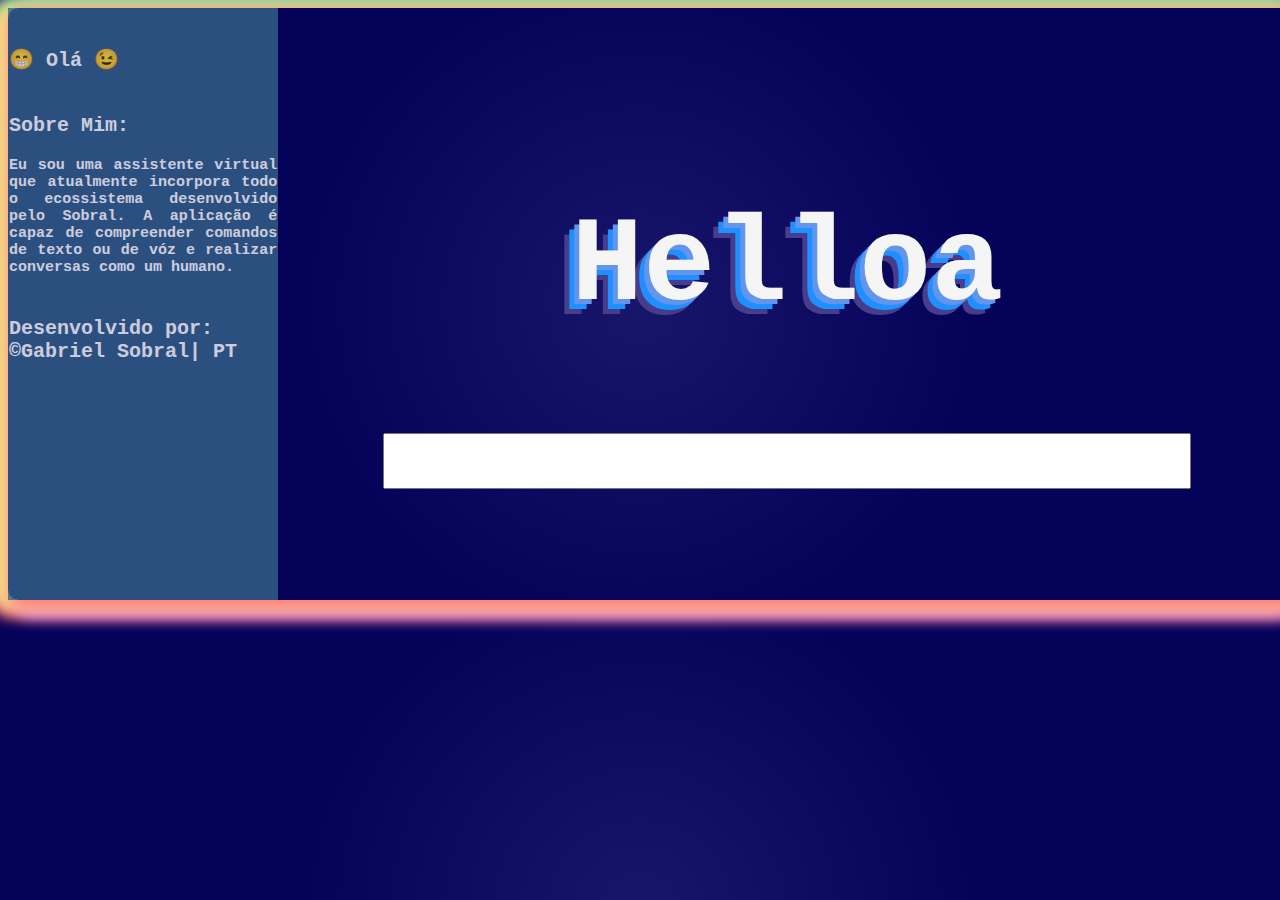
<file: Helloa.html>
<!DOCTYPE html>
<html lang="pt-br">
  <head>
    <meta charset="UTF-8">
    <meta http-equiv="X-UA-Compatible" content="IE=edge">
    <meta name="viewport" content="width=device-width, initial-scale=1.0">
    <title>Helloa</title>
    <style>
      body{
      background: rgb(24,22,107);
background: radial-gradient(circle, rgba(24,22,107,1) 0%, rgba(3,2,88,1) 49%);
      }
      #td2{
        background: rgb(54,100,139);
        opacity : 0.8;
          border:none;
   border-collapse:collapse;
      }
      
      #td3{
        border:none;
   border-collapse:collapse;}
      
#Object {
-webkit-box-shadow: 5px 5px 15px 5px #FF8080, -9px 5px 15px 5px #FFE488, -7px -5px 15px 5px #8CFF85, 12px -5px 15px 5px #80C7FF, 12px 10px 15px 7px #E488FF, -10px 10px 15px 7px #FF616B, -10px -7px 27px 1px #8E5CFF, 5px 5px 15px 5px rgba(0,0,0,0); 
box-shadow: 5px 5px 15px 5px #FF8080, -9px 5px 15px 5px #FFE488, -7px -5px 15px 5px #8CFF85, 12px -5px 15px 5px #80C7FF, 12px 10px 15px 7px #E488FF, -10px 10px 15px 7px #FF616B, -10px -7px 27px 1px #8E5CFF, 5px 5px 15px 5px rgba(0,0,0,0);  
  border-radius: 10px;
  border:none;
   border-collapse:collapse;
}
      h1{
        color:#F5F5F5;
      font-size:120px;
        font-family: Courier, monospace;
text-shadow: -5px 5px 0px #6495ED, -10px 10px 0px #1E90FF, -15px 15px 0px #483D8B;
      }
      
      h2{
        font-size: 15px;
        color: #ffffff;
        font-family: Courier, monospace;
    }
   
        h3{
        font-size: 20px;
        color: #ffffff;
        font-family: Courier, monospace;
    }
  
       #userCaixa {
        height: 50px;
        width: 800px;
        color: rgb(10, 10, 10);
        font-size: 25px;
        font-weight: bold;
        font-family: Verdana;
    }
  
</style></head>
  <body>
    <table id="Object" style="width: 1288px; height: 592px;">
      <tbody>
        <tr>
          <td id="td2" style="text-align: justify; height: 76px;"><br>
            <h3> 😁 Olá 😉 </h3>
          </td>
          <td id="td3" rowspan="4" style="width: 924px; text-align: justify;">
            <h1 style="text-align: center;"> Helloa</h1>
            <br>
            <div style="text-align: center;"><input id="userCaixa" onkeydown="if (event.keyCode == 13) {talk()}"
                type="text"><br>
            </div>
          </td>
        </tr>
        <tr align="justify">
          <td id="td2" style="width: 244px; height: 86.75px;">
            <h3> Sobre Mim: </h3>
            <h2> Eu sou uma assistente virtual que atualmente incorpora todo o
              ecossistema desenvolvido pelo Sobral. A aplicação é capaz de
              compreender comandos de texto ou de vóz e realizar conversas como
              um humano. </h2>
          </td>
        </tr>
        <tr align="justify">
          <td id="td2" style="height: 99px;">
            <h3> Desenvolvido por:<br>
              ©Gabriel Sobral| PT </h3>
          </td>
        </tr>
        <tr align="justify">
          <td id="td2">
            <div style="margin-left: 40px;">
              <h2 id="chatLog2"> </h2>
              <br>
            </div>
          </td>
        </tr>
      </tbody>
    </table>
    <script>
   know = {


            "Olá": "Olá, muito prazer, sou Hello, estou aqui para te ajudar <br> Primeiramente informe qual o seu problema <br> 1.ansiedade social <br> 2.ansiedade <br> 3.Toc(Transtorno obsessivo e compulsivo ) <br> 4.Depressão <br> 5.Dependência Quimica <br> 6.Bipolaridade <br> 7.Transtorno Explossivo <br> 8.Esquizofrenia <br> 9.Demência <br> 10. Conversar <br> Seleciona qual opção você esta inclusso <br> Lembra-se não de deixarei até que você me falar que esta se sentido melhor 😄 <br>",
            "Ola": "Olá, muito prazer, sou Hello, estou aqui para te ajudar <br> Primeiramente informe qual o seu problema <br> 1.ansiedade social <br> 2.ansiedade <br> 3.Toc(Transtorno obsessivo e compulsivo ) <br> 4.Depressão <br> 5.Dependência Quimica <br> 6.Bipolaridade <br> 7.Transtorno Explossivo <br> 8.Esquizofrenia <br> 9.Demência <br> 10. Conversar <br> Seleciona qual opção você esta inclusso <br> Lembra-se não de deixarei até que você me falar que esta se sentido melhor 😄 <br>",
            "olá": "Olá, muito prazer, sou Hello, estou aqui para te ajudar <br> Primeiramente informe qual o seu problema <br> 1.ansiedade social <br> 2.ansiedade <br> 3.Toc(Transtorno obsessivo e compulsivo ) <br> 4.Depressão <br> 5.Dependência Quimica <br> 6.Bipolaridade <br> 7.Transtorno Explossivo <br> 8.Esquizofrenia <br> 9.Demência <br> 10. Conversar <br> Seleciona qual opção você esta inclusso <br> Lembra-se não de deixarei até que você me falar que esta se sentido melhor 😄 <br>",
            "ola": "Olá, muito prazer, sou Hello, estou aqui para te ajudar <br> Primeiramente informe qual o seu problema <br> 1.ansiedade social <br> 2.ansiedade <br> 3.Toc(Transtorno obsessivo e compulsivo ) <br> 4.Depressão <br> 5.Dependência Quimica <br> 6.Bipolaridade <br> 7.Transtorno Explossivo <br> 8.Esquizofrenia <br> 9.Demência <br> 10. Conversar <br> Seleciona qual opção você esta inclusso <br> Lembra-se não de deixarei até que você me falar que esta se sentido melhor 😄 <br>",
            "Oi": "Olá, muito prazer, sou Hello, estou aqui para te ajudar <br> Primeiramente informe qual o seu problema <br> 1.ansiedade social <br> 2.ansiedade <br> 3.Toc(Transtorno obsessivo e compulsivo ) <br> 4.Depressão <br> 5.Dependência Quimica <br> 6.Bipolaridade <br> 7.Transtorno Explossivo <br> 8.Esquizofrenia <br> 9.Demência <br> 10. Conversar <br> Seleciona qual opção você esta inclusso <br> Lembra-se não de deixarei até que você me falar que esta se sentido melhor 😄 <br>",
            "OI": "Olá, muito prazer, sou Hello, estou aqui para te ajudar <br> Primeiramente informe qual o seu problema <br> 1.ansiedade social <br> 2.ansiedade <br> 3.Toc(Transtorno obsessivo e compulsivo ) <br> 4.Depressão <br> 5.Dependência Quimica <br> 6.Bipolaridade <br> 7.Transtorno Explossivo <br> 8.Esquizofrenia <br> 9.Demência <br> 10. Conversar <br> Seleciona qual opção você esta inclusso <br> Lembra-se não de deixarei até que você me falar que esta se sentido melhor 😄 <br>",
            "oi": "Olá, muito prazer, sou Hello, estou aqui para te ajudar <br> Primeiramente informe qual o seu problema <br> 1.ansiedade social <br> 2.ansiedade <br> 3.Toc(Transtorno obsessivo e compulsivo ) <br> 4.Depressão <br> 5.Dependência Quimica <br> 6.Bipolaridade <br> 7.Transtorno Explossivo <br> 8.Esquizofrenia <br> 9.Demência <br> 10. Conversar <br> Seleciona qual opção você esta inclusso <br> Lembra-se não de deixarei até que você me falar que esta se sentido melhor 😄 <br>",
            "1": "Sintomas físicos: transpiração excessiva, tremores, gagueira, náusea ou diarreia (ocorrem quando a pessoa se depara com a situração). Sintomas emocionais: ansiedade, angústia, preocupação excessiva por acreditarem que poderão fazer <br> ou falar coisas erradas e evitação constante de situações cotidianas por temer agir de forma humilhante ou constrangedora.<br> São esses os sintomas, caso sim, continue vendo esse chat se não, pode mudar de opção<br>Treinamento para relaxamento e técnicas de respiração podem ajudar uma pessoa a gerenciar seus sintomas de ansiedade. <br>Alguns sintomas de ansiedade física podem ser desencadeados por hiperventilação (overbreathing). Tomar respirações lentas e profundas do abdômen – em vez de respirações rápidas e superficiais do peito<br> – podem reduzir sentimentos ansiosos. As técnicas de relaxamento incluem: <br> relaxamento muscular progressivo, atenção plena, meditação,<br> visualização,Exercícios de relaxamento isométrico,<br> podemos começar <br> então é só buscar uma Musica de relaxamento e relaxar <br> Respira e Inspira, Esta se sentido melhor? <br> Sim ou Não",
            "Sim": "Que bom poder de Ajudar <br>",
            "sim": "Que bom poder de Ajudar <br>",
            "não": "🥺Que pena 😢, nesse caso deve ser procurado uma psicologa profissional 😭 <br>",
            "Não": "🥺Que pena 😢, nesse caso deve ser procurado uma psicologa profissional 😭 <br>",
            "Obrigado": "De nada,estarei aqui quando quiser, é só me chamar😄 <br>",
            "obrigado": "De nada,estarei aqui quando quiser, é só me chamar😄 <br>",
            "Obrigada": "De nada,estarei aqui quando quiser, é só me chamar😄 <br>",
            "obrigada": "De nada,estarei aqui quando quiser, é só me chamar😄 <br>",
            "2": "Bora fazer uma técnica de Relaxamento? <br> 1° senta-se e fecha os olhos,sente-se de um jeito bem relaxado, com as mão reuposando na Barriga <br> 2° Inspira pelo nariz e conta até 4 <br> 3° Segura o Ar contando até 3 <br> 4° Solte pela boca, contando até 6 <br> 5° Repita a respiração o quanto precisar <br> Ou poderemos partir para outro! <br> A primeira tem como foco contrair e relaxar os músculos da cabeça aos pés — que são um seguro de vida. Começa-se pelo rosto, seguindo-se o pescoço e os ombros, que devem ser tensionados e distendidos três vezes, nesta ordem: testa, olhos, nariz, boca, língua, mandíbula, lábios, nuca, pescoço e ombros. Depois, contraem-se os braços e as mãos, alternativamente; as pernas são alongadas (também de modo alternado), levantando-as e percebendo a tensão muscular; em, seguida, as costas, colocando os braços em cruz e levando os cotovelos para trás; o tórax, inspirando e retendo o ar por alguns segundos; e o abdômen e a cintura, tensionando e distendendo os músculos do estômago e dos glúteos. <br> A segunda fase consiste em repassar mentalmente cada uma das partes do corpo trabalhadas, para sentir como relaxaram. A terceira pode ser a mais complicada em um momento de estresse: trata-se de fazer aflorar pensamentos relaxantes.<br> Esta se sentido melhor? <br> Sim ou Não <br>",
            "3": "O tratamento natural para o transtorno obsessivo compulsivo passa por usar técnicas e comportamentos que a pessoa pode recorrer sempre que precisar aliviar os sintomas do TOC, como meditação, ioga, shiatsu ou reiki, <br> Bora fazer uma técnica de Relaxamento? <br> 1° senta-se e fecha os olhos,sente-se de um jeito bem relaxado, com as mão reuposando na Barriga <br> 2° Inspira pelo nariz e conta até 4 <br> 3° Segura o Ar contando até 3 <br> 4° Solte pela boca, contando até 6 <br> 5° Repita a respiração o quanto precisar <br> Esta se sentido melhor? <br> Sim ou Não <br>",
            "4": "A depressão é um transtorno mental comum e uma das principais causas de incapacidade em todo o mundo. Globalmente, estima-se que 300 milhões de pessoas são afetadas por essa condição. Mais mulheres sofrem de depressão que homens. <br> A depressão é caracterizada por:<br> 1d tristeza <br> 2d perda de interesse ou prazer <br> 3d sentimentos de culpa <br> 4d baixa autoestima <br> 5d sono <br> 6d apetite alterados<br> 7d cansaço <br> 8d falta de concentração.<br> 9d Insegurança na Orientação Sexual <br> onde você se encaixa <br>",
            "1d": "Posso de recomendar uns videos de humoristas, Bora Assistir:<br> - Bruna Louise <br> -Caio Martins <br> -Charges.com <br> -Comedy Center <br> Quando estiver triste colocar uma musica ou um video de comédia <br> E ai,coloquei um sorriso na sua cara? 🃏🃏🃏",
            "1D": "Posso de recomendar uns videos de humoristas, Bora Assistir:<br> - Bruna Louise <br> -Caio Martins <br> -Charges.com <br> -Comedy Center <br> Quando estiver triste colocar uma musica ou um video de comédia <br> E ai,coloquei um sorriso na sua cara? 🃏🃏🃏",
            "2d": "Bora fazer yoga? 🧘 <br> 1) Fique de pé, com os pés juntos e braços relaxados (postura da montanha - Tadasana). Então, inspire e expire enquanto junta as mãos em posição de prece ao peito (posição de prece - Anjali mudra).<b>2) Inspire e levante os braços em direção ao céu. Incline o corpo para trás, esticando os braços para trás e jogando a pélvis para frente (postura dos braços para cima - Urdhva Hastasana).<b>3) Expire, jogando os braços para frente e os abaixe como se fossem tocar ao chão. Devagar, coloque as palmas das mãos em frente aos pés e a cabeça próxima aos joelhos (postura do alongamento para frente - Uttanasana).<b>4) Inspire, comece a levantar seu corpo devagar, olhando para frente. Ponha as palmas das mãos ao chão. Estique sua perna direita para trás o máximo que conseguir, apoiando-se na ponta do pé; e flexionando a perna esquerda, com o pé firme ao chão; expire (postura do corredor - Ashwa Sanchalanasana).<b>5) Inspire, esticando a perna que estava à frente (esquerda) para trás, alinhada com a perna direita. Mantenha o corpo reto, o olhar para frente, as palmas no chão e apoio na ponta dos pés, como se fosse realizar uma flexão de braço (postura da prancha - Kumbhakasana).<b>6) Abaixe o corpo flexionando os braços, mas não encoste ao chão (prancha baixa - Chaturanga Dandasana).<b>7) Deslize o corpo para frente e mantenha a coluna reta. As solas dos pés devem estar para cima, as palmas das mãos no chão e os braços ligeiramente flexionados (postura do cachorro olhando para cima - Urdhva Mukha Svanasana).<b>8) Devagar, vá colocando os pés no chão. Inspire e novamente faça a postura do corredor (Ashwa Sanchalanasana), como no passo 5 - mas desta vez inverta as pernas. Para isso, sua perna esticada deve ser a esquerda e a flexionada, a direita.<b>9) Vá erguendo o quadril. Coloque ambas pernas para trás. Mantenha as mãos no chão e olhe para baixo. Você ficará em uma posição similar à letra V invertida (postura do cachorro olhando para baixo - Adho Mukha Svanasana).<b> 10) Expire, traga as pernas de trás para frente e repita o passo 3 (postura do alongamento para frente - Uttanasana). <b> 11) Inspire e repita o passo 3 (postura dos braços para cima - Urdhva Hastasana).<b> 12) Para finalizar, volte para frente devagar e repita o passo 2 (posição de prece - Anjali mudra), Eai esta se sentindo melhor?.",
            "2D": "Bora fazer yoga? 🧘 <br> 1) Fique de pé, com os pés juntos e braços relaxados (postura da montanha - Tadasana). Então, inspire e expire enquanto junta as mãos em posição de prece ao peito (posição de prece - Anjali mudra).<b>2) Inspire e levante os braços em direção ao céu. Incline o corpo para trás, esticando os braços para trás e jogando a pélvis para frente (postura dos braços para cima - Urdhva Hastasana).<b>3) Expire, jogando os braços para frente e os abaixe como se fossem tocar ao chão. Devagar, coloque as palmas das mãos em frente aos pés e a cabeça próxima aos joelhos (postura do alongamento para frente - Uttanasana).<b>4) Inspire, comece a levantar seu corpo devagar, olhando para frente. Ponha as palmas das mãos ao chão. Estique sua perna direita para trás o máximo que conseguir, apoiando-se na ponta do pé; e flexionando a perna esquerda, com o pé firme ao chão; expire (postura do corredor - Ashwa Sanchalanasana).<b>5) Inspire, esticando a perna que estava à frente (esquerda) para trás, alinhada com a perna direita. Mantenha o corpo reto, o olhar para frente, as palmas no chão e apoio na ponta dos pés, como se fosse realizar uma flexão de braço (postura da prancha - Kumbhakasana).<b>6) Abaixe o corpo flexionando os braços, mas não encoste ao chão (prancha baixa - Chaturanga Dandasana).<b>7) Deslize o corpo para frente e mantenha a coluna reta. As solas dos pés devem estar para cima, as palmas das mãos no chão e os braços ligeiramente flexionados (postura do cachorro olhando para cima - Urdhva Mukha Svanasana).<b>8) Devagar, vá colocando os pés no chão. Inspire e novamente faça a postura do corredor (Ashwa Sanchalanasana), como no passo 5 - mas desta vez inverta as pernas. Para isso, sua perna esticada deve ser a esquerda e a flexionada, a direita.<b>9) Vá erguendo o quadril. Coloque ambas pernas para trás. Mantenha as mãos no chão e olhe para baixo. Você ficará em uma posição similar à letra V invertida (postura do cachorro olhando para baixo - Adho Mukha Svanasana).<b> 10) Expire, traga as pernas de trás para frente e repita o passo 3 (postura do alongamento para frente - Uttanasana). <b> 11) Inspire e repita o passo 3 (postura dos braços para cima - Urdhva Hastasana).<b> 12) Para finalizar, volte para frente devagar e repita o passo 2 (posição de prece - Anjali mudra), Eai esta se sentindo melhor?.",
            "3d": "nesse caso deve ser procurado uma psicologa profissional 😭 <br>",
            "3D": "nesse caso deve ser procurado uma psicologa profissional 😭 <br>",
            "4d": "Bom, podemos tentar isso: 1-Elimine a culpa.<br> 2-Não se compare com os outros. <br> 3-Não generalize suas experiências. <br> 4-Confie em si mesmo.<br> 5-Seja mais compassivo com seus erros, errar todo mundo erra.<br> 6-Entenda o que funciona para você. <br> 7-Seja sincero consigo mesmo. <br> 8-Comece a agradecer. <br> isso pode até ajudar, Mas Cara, você é Foda- Pra Caralho <br> Foda-se as Opiniões dos outros, Aqueles que nos magoa tem mais magoa do que nós 😉<br> Esta se sentindo Melhor?",
            "4D": "Bom, podemos tentar isso: 1-Elimine a culpa.<br> 2-Não se compare com os outros. <br> 3-Não generalize suas experiências. <br> 4-Confie em si mesmo.<br> 5-Seja mais compassivo com seus erros, errar todo mundo erra.<br> 6-Entenda o que funciona para você. <br> 7-Seja sincero consigo mesmo. <br> 8-Comece a agradecer. <br> isso pode até ajudar, Mas Cara, você é Foda- Pra Caralho <br> Foda-se as Opiniões dos outros, Aqueles que nos magoa tem mais magoa do que nós 😉<br> Esta se sentindo Melhor?",
            "5d": "Coloca uma musica 🎧 que de deixa acordado, se exercita 🤸, cante 🎤 expande esse sono 😄<br>",
            "5D": "Coloca uma musica 🎧 que de deixa acordado, se exercita 🤸, cante 🎤 expande esse sono 😄<br>",
            "6d": "nesse caso deve ser procurado uma psicologa profissional 😭 <br>",
            "6D": "nesse caso deve ser procurado uma psicologa profissional 😭 <br>",
            "7d": "Coloca uma musica 🎧 que de deixa acordado, se exercita 🤸, cante 🎤 expande esse sono 😄<br>",
            "7D": "Coloca uma musica 🎧 que de deixa acordado, se exercita 🤸, cante 🎤 expande esse sono 😄<br>",
            "8d": "Que tal, começa com esses 8 passos: <br> 1° Mantenha o seu espaço de trabalho sempre limpo e organizado.<br> 2° Defina horários específicos para a consulta de emails.<br> 3° Faça pausas de 10 minutos a cada 2 horas.<br> 4° Deixe o seu celular no modo silencioso.<br> 5° Desligue-se das redes sociais.<br> 6° Faça uma coisa de cada vez.<br> 7° Evite conversas paralelas.<br> Isso de Ajudou? <br>",
            "8D": "Que tal, começa com esses 8 passos: <br> 1° Mantenha o seu espaço de trabalho sempre limpo e organizado.<br> 2° Defina horários específicos para a consulta de emails.<br> 3° Faça pausas de 10 minutos a cada 2 horas.<br> 4° Deixe o seu celular no modo silencioso.<br> 5° Desligue-se das redes sociais.<br> 6° Faça uma coisa de cada vez.<br> 7° Evite conversas paralelas.<br> Isso de Ajudou? <br>",
            "9d": "Há um consenso geral na comunidade científica de que a orientação sexual das pessoas não é uma escolha, mas sim uma condição. E também não é doença! Desde 1990 que a Organização Mundial da Saúde (OMS) retirou a homossexualidade da Classificação Internacional de Doenças, e há leis para proteger e assegurar a liberdade sexual, vedando qualquer tipo de discriminação. <br> Ainda assim, o Brasil, segundo relatório da Associação Internacional de Gays e Lésbicas, ocupa o primeiro lugar em homicídios de LGBTs na América <br> Amor entre pessoas dos mesmos sexo não é e nunca sera uma doença, a doença mesmo é o preconceito, quando um homem ou mulher heterossexual afirma que a homossexualidade é antinatural, o que eles está dizendo na verdade? Que todos os seres humanos do planeta, se quiserem ser naturais, tem que ser iguais?, Então Ainsten, Thomas Edisson, Philps Tesla não são humanos? . <br> - Há mas eu sou contra o casamento gay, algum gay de pediu em casamento? não, então não se case com um gay!!!  <br><br>Racismo não é opinião <br> Homofobia não é opinião <br> Biofobia não é opinião <br> TrAnsfobia não é opinião <br> Intolerância religiosa não é opinião <br> Gordofobia não é opinião <br> Machismo não é opinião <br><br> Opinião só deixa de ser opinião quando suas palavras machuca ou ofende outro individuo incondicionalmente.<br><br>Sexualidade e Religião <br> O casamento entre homossexuais não criou problemas para as instituições religiosas; as instituições religiosas criaram problemas para o casamento gay, a homofobia é, indiscutivelmente, o ódio disfarçado de mandamento religioso, e não é pegado ser gay, contestam, baseados na interpretação da mesma Bíblia, sacerdotes cristãos, tanto católicos quanto evangélicos. Para eles, a mensagem de Jesus era de inclusão: se fosse hoje que viesse à Terra, o filho de Deus teria recebido os homossexuais de braços abertos, <br> “Orientação sexual não é o que vai definir a nossa salvação“, afirma o bispo primaz da Igreja Anglicana no Brasil, dom Maurício Andrade. <br> “É muito provável que as pessoas homoafetivas fossem acolhidas por Jesus. O Evangelho que ele pregou foi de contracultura e inclusão dos marginalizados“, opina. <br> Segundo o bispo, ao mesmo tempo que não há nenhuma menção à homossexualidade no Novo Testamento, há várias passagens que demonstram a pregação de Jesus pela inclusão. Não só o conhecido “quem nunca pecou que atire a primeira pedra” à adúltera Maria Madalena <br><b> A homofobia é, indiscutivelmente, o ódio disfarçado de mandamento religioso. <b><br> Quando você pensar em ter nojo da sexualidade de alguém, olhe no espelho, e pense se gostaria que tivessem nojo de você <br>, Não tenha medo do que os outros vão falar, muitos fazem pior e são Aplaudidos, Seja feliz 😘, Consegui de Ajudar?",
            "9D": "Há um consenso geral na comunidade científica de que a orientação sexual das pessoas não é uma escolha, mas sim uma condição. E também não é doença! Desde 1990 que a Organização Mundial da Saúde (OMS) retirou a homossexualidade da Classificação Internacional de Doenças, e há leis para proteger e assegurar a liberdade sexual, vedando qualquer tipo de discriminação. <br> Ainda assim, o Brasil, segundo relatório da Associação Internacional de Gays e Lésbicas, ocupa o primeiro lugar em homicídios de LGBTs na América <br> Amor entre pessoas dos mesmos sexo não é e nunca sera uma doença, a doença mesmo é o preconceito, quando um homem ou mulher heterossexual afirma que a homossexualidade é antinatural, o que eles está dizendo na verdade? Que todos os seres humanos do planeta, se quiserem ser naturais, tem que ser iguais?, Então Ainsten, Thomas Edisson, Philps Tesla não são humanos? . <br> - Há mas eu sou contra o casamento gay, algum gay de pediu em casamento? não, então não se case com um gay!!!  <br><br>Racismo não é opinião <br> Homofobia não é opinião <br> Biofobia não é opinião <br> TrAnsfobia não é opinião <br> Intolerância religiosa não é opinião <br> Gordofobia não é opinião <br> Machismo não é opinião <br><br> Opinião só deixa de ser opinião quando suas palavras machuca ou ofende outro individuo incondicionalmente.<br><br>Sexualidade e Religião <br> O casamento entre homossexuais não criou problemas para as instituições religiosas; as instituições religiosas criaram problemas para o casamento gay, a homofobia é, indiscutivelmente, o ódio disfarçado de mandamento religioso, e não é pegado ser gay, contestam, baseados na interpretação da mesma Bíblia, sacerdotes cristãos, tanto católicos quanto evangélicos. Para eles, a mensagem de Jesus era de inclusão: se fosse hoje que viesse à Terra, o filho de Deus teria recebido os homossexuais de braços abertos, <br> “Orientação sexual não é o que vai definir a nossa salvação“, afirma o bispo primaz da Igreja Anglicana no Brasil, dom Maurício Andrade. <br> “É muito provável que as pessoas homoafetivas fossem acolhidas por Jesus. O Evangelho que ele pregou foi de contracultura e inclusão dos marginalizados“, opina. <br> Segundo o bispo, ao mesmo tempo que não há nenhuma menção à homossexualidade no Novo Testamento, há várias passagens que demonstram a pregação de Jesus pela inclusão. Não só o conhecido “quem nunca pecou que atire a primeira pedra” à adúltera Maria Madalena <br><b> A homofobia é, indiscutivelmente, o ódio disfarçado de mandamento religioso. <b><br> Quando você pensar em ter nojo da sexualidade de alguém, olhe no espelho, e pense se gostaria que tivessem nojo de você <br>, Não tenha medo do que os outros vão falar, muitos fazem pior e são Aplaudidos, Seja feliz 😘, Consegui de Ajudar?",
            "5": "nesse caso deve ser procurado uma psicologa profissional 😭 <br>",
            "6": "O tratamento natural para o transtorno bipolar é complementar, mas não um substituto do tratamento médico, e visa evitar o estresse e a ansiedade, fazendo com que a pessoa se sinta mais equilibrada, evitando novas crises. <br> Desta forma, as pessoas com transtorno bipolar devem praticar exercícios regulares como ioga, pilates ou fazer caminhadas relaxantes e ter uma atividade de lazer, como assistir filmes, ler, pintar, fazer jardinagem ou ter uma alimentação saudável, evitando o consumo de produtos industrializados. <br> Além disso, também pode ajudar a consumir bebidas com propriedades calmantes, como o chá de Erva de São João e passiflora, camomila ou erva-cidreira, por exemplo, ou realizar massagens relaxantes com alguma frequência para diminuir a tensão <br> ",
            "7": "Bora fazer uma técnica de Relaxamento? <br> 1° senta-se e fecha os olhos,sente-se de um jeito bem relaxado, com as mão reuposando na Barriga <br> 2° Inspira pelo nariz e conta até 4 <br> 3° Segura o Ar contando até 3 <br> 4° Solte pela boca, contando até 6 <br> 5° Repita a respiração o quanto precisar <br> Ou poderemos partir para outro! <br> A primeira tem como foco contrair e relaxar os músculos da cabeça aos pés — que são um seguro de vida. Começa-se pelo rosto, seguindo-se o pescoço e os ombros, que devem ser tensionados e distendidos três vezes, nesta ordem: testa, olhos, nariz, boca, língua, mandíbula, lábios, nuca, pescoço e ombros. Depois, contraem-se os braços e as mãos, alternativamente; as pernas são alongadas (também de modo alternado), levantando-as e percebendo a tensão muscular; em, seguida, as costas, colocando os braços em cruz e levando os cotovelos para trás; o tórax, inspirando e retendo o ar por alguns segundos; e o abdômen e a cintura, tensionando e distendendo os músculos do estômago e dos glúteos. <br> A segunda fase consiste em repassar mentalmente cada uma das partes do corpo trabalhadas, para sentir como relaxaram. A terceira pode ser a mais complicada em um momento de estresse: trata-se de fazer aflorar pensamentos relaxantes.<br> Esta se sentido melhor? <br> Sim ou Não <br>",
            "8": "Que tal tomar um cha de Erva de São João (Hypericum perforatum) <br> Esta se sentido melhor? <br> Sim ou Não <br>",
            "9": "nesse caso deve ser procurado uma psicologa profissional 😭 <br>",
            "10": "então vamos conversa, pode me fazer qualquer pergunta <br>",
            "p1": "Vou ensinar a vocês a imitar o Bolsonaro, que é bom porque anima a familia, é bem simples o que se faz, você deixa a voz grossa para aparentar masculinidade, deixa a boca meio aperta para aparentar um derrame, fica com a lingua de fora para mostrar a sequela do derrame passado, toda e qualquer frase que você falar você termina com tá ok, para mostrar que você não faz idade do que esta falando e quando te perguntarem alguma coisa pensa na resposta mais retardada que vier na sua cabeça, pronto estara perfeito.<br>",
            "P1": "Vou ensinar a vocês a imitar o Bolsonaro, que é bom porque anima a familia, é bem simples o que se faz, você deixa a voz grossa para aparentar masculinidade, deixa a boca meio aperta para aparentar um derrame, fica com a lingua de fora para mostrar a sequela do derrame passado, toda e qualquer frase que você falar você termina com tá ok, para mostrar que você não faz idade do que esta falando e quando te perguntarem alguma coisa pensa na resposta mais retardada que vier na sua cabeça, pronto estara perfeito.<br>",
            "p2": "O lado bom do Bolsonaro é que ele da esperança, se o Bolsonaro se reileger você consegue perde 3kg vai, você consegue até passa na faculdade sem saber nada.<br>",
            "P2": "O lado bom do Bolsonaro é que ele da esperança, se o Bolsonaro se reileger você consegue perde 3kg vai, você consegue até passa na faculdade sem saber nada.<br>",
            "p3": "Outro dia eu fiz um post ai veio um cara comentar -AH, MAS NINGUÉM NA HISTÓRIA DO BRASIL NUNCA FWZ PELO BRASIL O QUE O BOLSONARO FEZ, Eu respondi Graças a Deussenão não tinha ninguém vivo nós não estava aqui hoje. <br>",
            "P3": "Outro dia eu fiz um post ai veio um cara comentar -AH, MAS NINGUÉM NA HISTÓRIA DO BRASIL NUNCA FWZ PELO BRASIL O QUE O BOLSONARO FEZ, Eu respondi Graças a Deussenão não tinha ninguém vivo nós não estava aqui hoje. <br>",
            "p4": "Uma coisa a gente não pode negar, Tem uma grande vantagem no governo Bolsonaro, nunca foi tão fácil achar espaço no congelador <br>",
            "P4": "Uma coisa a gente não pode negar, Tem uma grande vantagem no governo Bolsonaro, nunca foi tão fácil achar espaço no congelador <br>",
            "Tchau": "Tchau 👋 <br>",
            "tchau": "Tchau 👋 <br>",

        };

        function talk() {
            var user = document.getElementById("userCaixa").value;
            document.getElementById("userCaixa").value = "";
            document.getElementById("chatLog2").innerHTML += user + "<br>";
            if (user in know) {
                document.getElementById("chatLog2").innerHTML += know[user] + "<br>";
            } else {
                document.getElementById("chatLog2").innerHTML += "Responder com a opção, entendido? <br>";
            }
        }
</script> </body>
</html>
</file>
